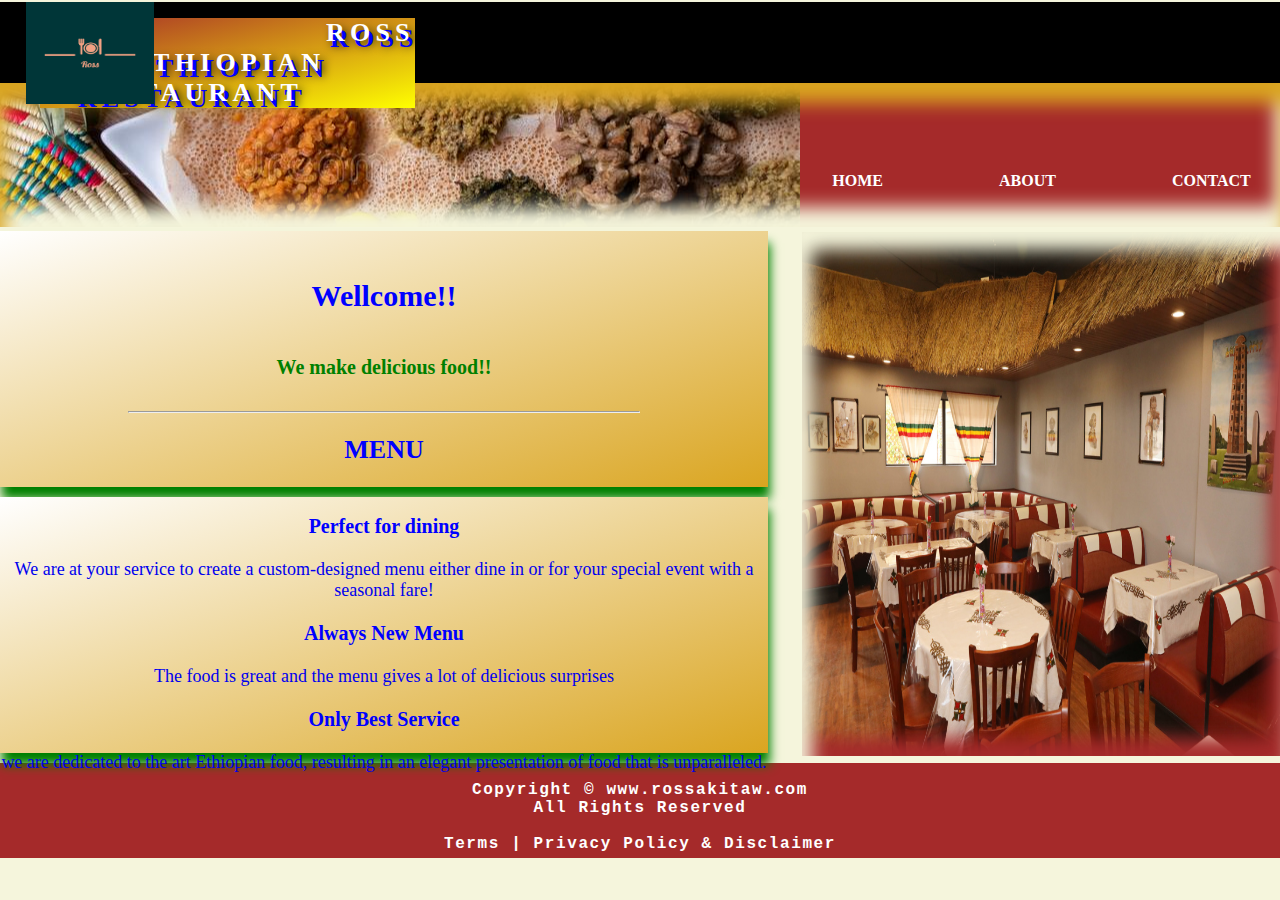
<file: index.html>
<!DOCTYPE html>
<html lang="en">

<head>
  <meta charset="UTF-8">
  <meta http-equiv="X-UA-Compatible" content="IE=edge">
  <meta name="viewport" content="width=device-width, initial-scale=1.0">
  <meta name="author" content="Rossa Kitaw" />
  <meta name="date" content="2/17/2022" />
  <meta name="description" content="Ross_Restaurant" />
  <title>Final_Project</title>
  <link rel="stylesheet" href="style.css">

</head>

<body>

  <a href="https://www.youtube.com/shorts/yImV3iBugRQ">
    <img src="images/logo2.jpeg" alt="logo"></a>
  <div class="back boxx-1">

    <nav class="boxx">

      <ul>
        <a href="https://www.facebook.com/rossakitaw">

          <div class="topic">
            <li><a style="color: white;" href="index.html">ross ethiopian <br>restaurant </a></li>
          </div>
          <div id="contt">
            <li><a href="index.html">home</a></li>
            <li><a href="about.html">
                about</a></li>
            <li><a href="contact.html">
                contact</a>
            </li>
          </div>
      </ul>

    </nav>
  </div>
  <header>
    <h1 style="letter-spacing: 0.2em; 
    color: white; font-size: 40px; 
    font-weight: bold; margin-bottom: 0.1em;" class="shadowT boxx-1">

    </h1>
  </header>

  <section class="boxx-2 left">
    <br>
    <p style="color: blue; font-size: 30px; font-weight: bold;">
      Wellcome!! <br> <br>
      <span style="font-size: 20px; color: green;"> We make delicious food!! </span>
    </p>

    <hr style="margin-left: 8em; margin-right: 8em; color: green; background-color: greenyellow; font-weight: bold;">
    <h2 style="text-transform: uppercase; text-align: center; 
    font-weight: bold; 
    font-size: 26px; color: green; height: 10vw;"> <a style="color: blue; text-decoration: none;" href="menu.html">
        menu </a> <br> <br> <span style="font-size: 19px; 
  color: red;"> <a style="color: red; font-weight: bold; text-decoration:solid;" href="order.html"> order-here
        </a> </span></h2>
    <h2 style="text-transform: uppercase; text-align: center; letter-spacing: 0.5em; font-weight: bold; 
   font-size: 20px; color: black; background-color: white;">

    </h2>

  </section>
  <a href="https://www.youtube.com/watch?v=yPbHkLubmlA">
    <aside style="background-image: url(./images/bet.jpg);" class="boxAs right">
    </aside>

    <article class="boxx-2 left">
      <p style="font-size: 18px;"> <span style="color: blue; 
        font-size: 20px; font-weight: bold;">Perfect for dining</span> <br> <br>
        We are at your service to create a custom-designed menu either dine in or for your special event with a seasonal
        fare!

        <br> <br>
        <span style="color: blue; 
        font-size: 20px; font-weight: bold;">Always New Menu</span> <br>
        <br>
        The food is great and the menu gives a lot of delicious surprises

        <br> <br>
        <span style="color: blue; 
        font-size: 20px; font-weight: bold;">Only Best Service</span> <br>
        <br>
        we are dedicated to the art Ethiopian food, resulting in an elegant presentation of food that is unparalleled.
      </p>
      <br><br>

    </article>
    <footer class="boxx-1 foot clearboth boxshadow">
      <a href="https://www.rossakitaw.com/">
        <span> <br>
          Copyright © www.rossakitaw.com <br>
          All Rights Reserved
          <br><br>
          <a href="https://www.rossakitaw.com/policy">Terms | Privacy Policy & Disclaimer</a>
        </span></a>
    </footer>

</body>

</html>
</file>
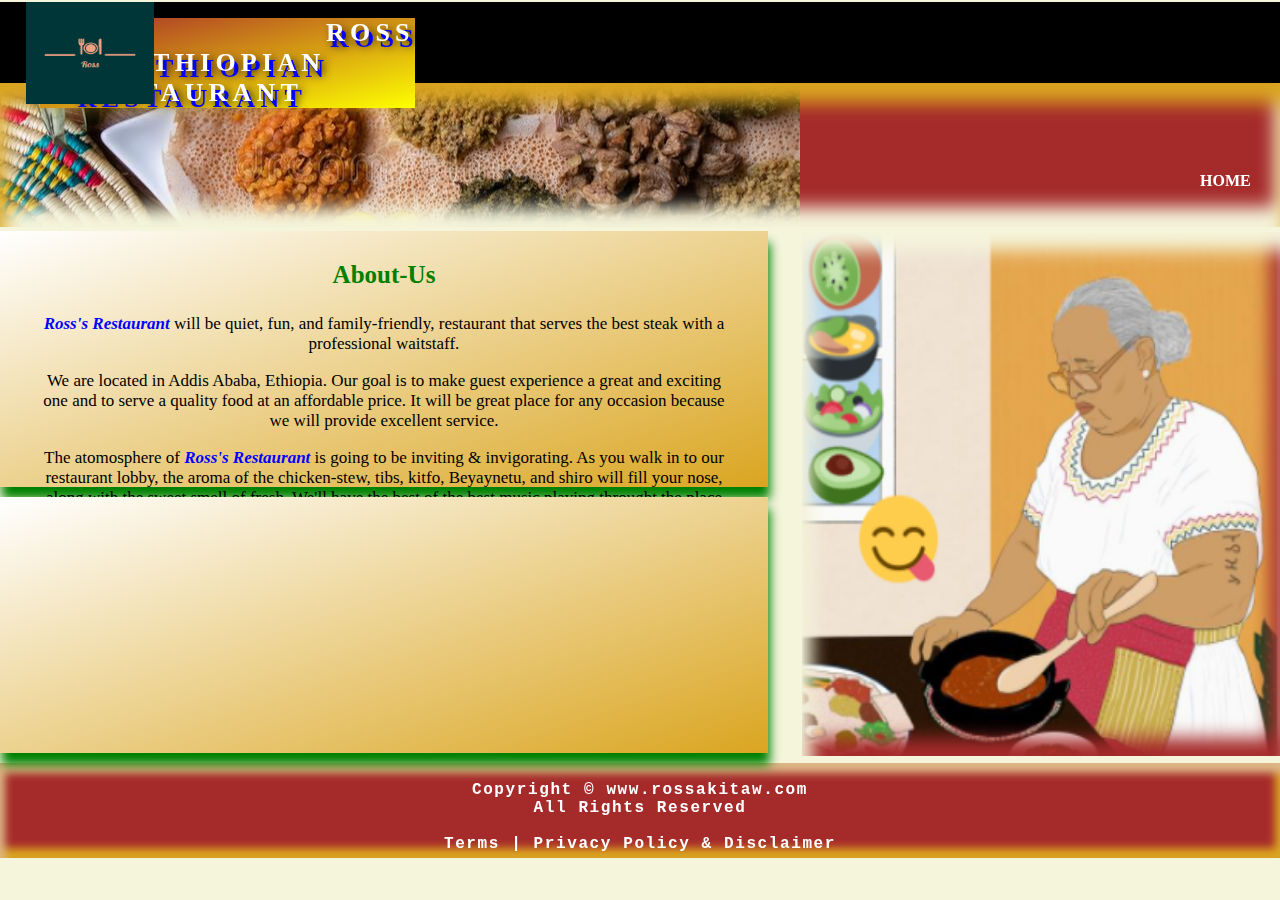
<file: about.html>
<!DOCTYPE html>
<html lang="en">

<head>
  <meta charset="UTF-8">
  <meta http-equiv="X-UA-Compatible" content="IE=edge">
  <meta name="viewport" content="width=device-width, initial-scale=1.0">
  <meta name="author" content="Rossa Kitaw" />
  <meta name="date" content="2/17/2022" />
  <meta name="description" content="Ross_Restaurant" />
  <title>Final_Project</title>
  <link rel="stylesheet" href="style.css">

</head>

<body>

  <a href="https://www.youtube.com/watch?v=22nKvpEGaDc">
    <img src="images/logo2.jpeg" alt="logo"></a>
  <div class="back boxx-1">

    <nav class="boxx">

      <ul>

        <a href="https://www.facebook.com/rossakitaw">

          <div class="topic">
            <li><a style="color: white;" href="index.html">ross ethiopian <br>restaurant </a></li>
          </div>
          <div id="contt">
            <li><a href="index.html">home</a></li>
          </div>
      </ul>

    </nav>
  </div>
  <header>
    <h1 style="letter-spacing: 0.2em; 
    color: white; font-size: 40px; 
    font-weight: bold; margin-bottom: 0.1em;" class="shadowT boxx-1">

    </h1>
  </header>

  <section class="boxx-2 left">
    <h3
      style="color: green; font-size: 25px; font-family: cursive; font-weight: bold; padding-top: 0.2em; text-transform: capitalize;">
      about-us
    </h3>

    <div class="boxx-4">
      <p style="font-size: 17px; margin-left: 2em; margin-right: 2em; text-align: center;">
        <a style="color: blue; text-decoration: none; font-style: italic; font-weight: bold;" href="index.html">Ross's
          Restaurant</a> will be quiet, fun, and family-friendly,
        restaurant that serves the best
        steak with a professional waitstaff.
      </p>
      <p style="font-size: 17px; margin-left: 2em; margin-right: 2em; text-align: center;">
        We are located in Addis Ababa, Ethiopia. Our goal is to make guest experience
        a great and exciting one and to serve a quality food at an affordable
        price. It will be great place for any occasion because we will provide excellent service. </p>
      <p style="font-size: 17px; margin-left: 2em; margin-right: 2em; text-align: center;">
        The atomosphere of <a style="color: blue; text-decoration: none; font-style: italic; font-weight: bold;"
          href="index.html">Ross's Restaurant</a> is going to be inviting & invigorating.
        As you walk in to our restaurant lobby, the aroma
        of the chicken-stew, tibs, kitfo, Beyaynetu, and shiro will fill your nose,
        along with the sweet smell of fresh. We'll have the
        best of the best music playing throught the place that will put you in a great mood.

      </p>
    </div>
  </section>

  <a href="https://www.youtube.com/shorts/yImV3iBugRQ">

    <aside style="background-image: url(./images/about-us.jpg.png);" class="boxAs right">
      
    </aside>
  </a>
  <article class="boxx-2 left">
    <p style="font-size: 18px;"> <span style="color: blue; 
      font-size: 20px; font-weight: bold;"></span> <br> <br>
      <iframe style="margin-top: -3.7em;" width="550" height="312" src="https://www.youtube.com/embed/7Op3lumuj7Q"
        title="YouTube video player" frameborder="0"
        allow="accelerometer; autoplay; clipboard-write; encrypted-media; gyroscope; picture-in-picture"
        allowfullscreen></iframe>

    </p>
    <br><br>

  </article>
  <footer class="boxx-1 foot clearboth shadowB">
    <a href="https://www.rossakitaw.com/">
      <span> <br>
        Copyright © www.rossakitaw.com <br>
        All Rights Reserved
        <br><br>
        <a href="https://www.rossakitaw.com/policy">Terms | Privacy Policy & Disclaimer</a>
      </span></a>
  </footer>

</body>

</html>
</file>
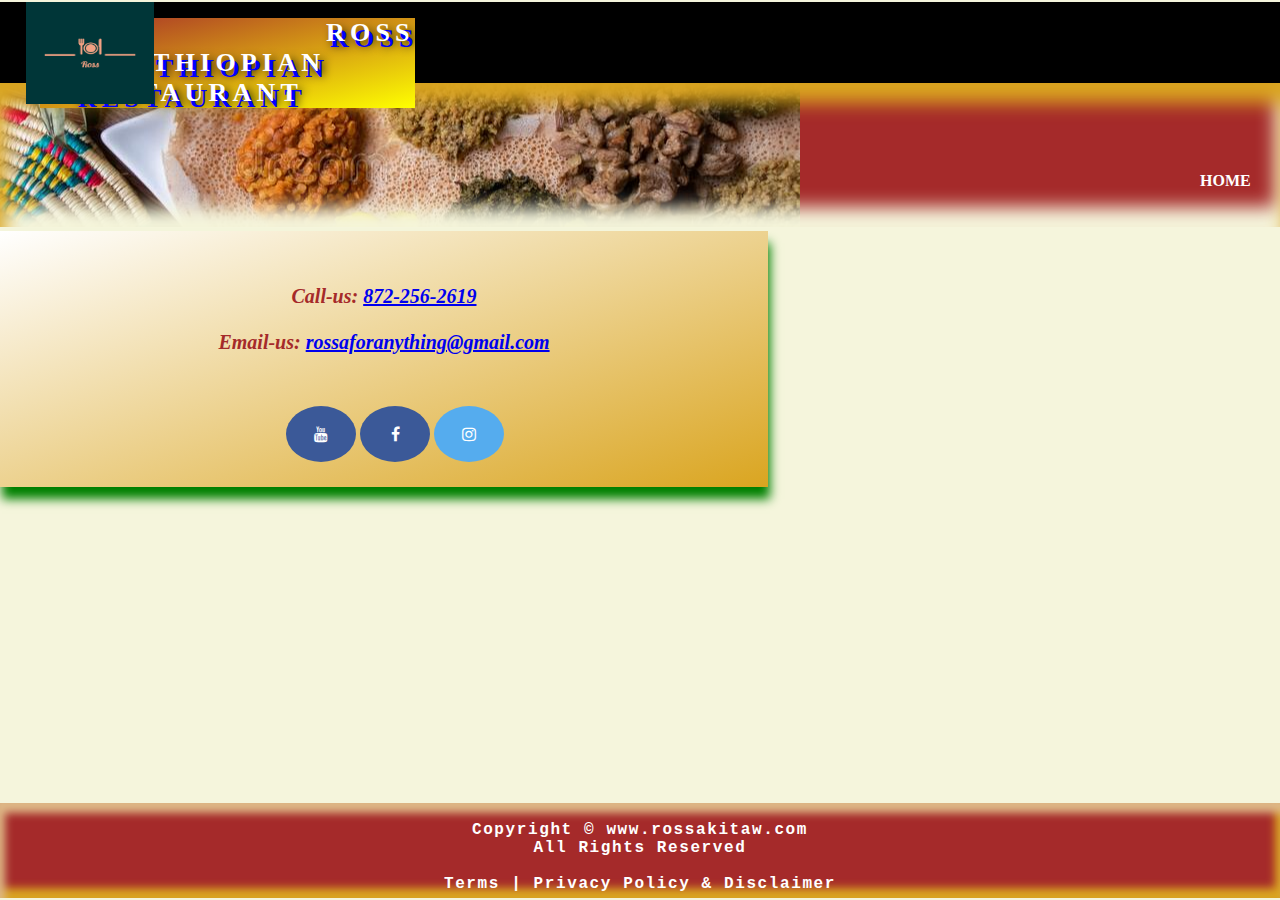
<file: contact.html>
<!DOCTYPE html>
<html lang="en">

<head>
  <meta charset="UTF-8">
  <meta http-equiv="X-UA-Compatible" content="IE=edge">
  <meta name="viewport" content="width=device-width, initial-scale=1.0">
  <meta name="author" content="Rossa Kitaw" />
  <meta name="date" content="2/17/2022" />
  <meta name="description" content="Ross_Restaurant" />
  <title>contact_us</title>
  <link rel="stylesheet" href="style.css">
  <link rel="stylesheet" href="stylec.css">
  <link rel="stylesheet" href="https://cdnjs.cloudflare.com/ajax/libs/font-awesome/4.7.0/css/font-awesome.min.css">
</head>

<body>

  <a href="https://www.youtube.com/watch?v=22nKvpEGaDc">
    <img src="images/logo2.jpeg" alt="logo"></a>
  <div class="back boxx-1">

    <nav class="boxx">

      <ul>

        <a href="https://www.facebook.com/rossakitaw">

          <div class="topic">
            <li><a style="color: white;" href="index.html">ross ethiopian <br>restaurant </a></li>
          </div>
          <div id="contt">
            <li><a href="index.html">home</a></li>
          </div>
      </ul>

    </nav>
  </div>
  <header>
    <h1 style="letter-spacing: 0.2em; 
    color: white; font-size: 40px; 
    font-weight: bold; margin-bottom: 0.1em;" class="shadowT boxx-1">

    </h1>
  </header>

  <section class="boxx-2 left">
    <br> <br> <br>
    <address> 
      Call-us:  <a href="tel:872-256-2619">872-256-2619</a> <br><br>
      Email-us: <a href="mailto:rossaforanything.com">rossaforanything@gmail.com</a><br><br><br>
    </address>

    <div style="text-align: center; margin-left: 6em;">

      <a href="https://www.youtube.com/shorts/yImV3iBugRQ" class="fa fa-youtube"></a>
      <a href="https://www.facebook.com/Roze.Kitaw/?ref=pages_you_manage" class="fa fa-facebook"></a>
      <a href="https://www.instagram.com/rossa.shiferaw/" class="fa fa-instagram"></a>
      <a href="https://www.tiktok.com/shorts/yImV3iBugRQ" class="fa fa-tiktok"></a>
      <!-- <iframe
      src="https://www.google.com/maps/embed?pb=!1m18!1m12!1m3!1d2984.78810989489!2d-90.50215748472964!3d41.57383027924744!2m3!1f0!2f0!3f0!3m2!1i1024!2i768!4f13.1!3m3!1m2!1s0x87e236b1106aa58d%3A0x256cb24169fd6232!2sRoss&#39;%20Restaurant!5e0!3m2!1sen!2sus!4v1645111610786!5m2!1sen!2sus"
      width="150" height="150" style="border:0;" allowfullscreen="" loading="lazy"></iframe> -->

    </div>

  </section>
  <a href="">
  <iframe
  src="https://www.google.com/maps/embed?pb=!1m18!1m12!1m3!1d2984.78810989489!2d-90.50215748472964!3d41.57383027924744!2m3!1f0!2f0!3f0!3m2!1i1024!2i768!4f13.1!3m3!1m2!1s0x87e236b1106aa58d%3A0x256cb24169fd6232!2sRoss&#39;%20Restaurant!5e0!3m2!1sen!2sus!4v1645111610786!5m2!1sen!2sus"
  width="580" height="300" style="border:0;" allowfullscreen="" loading="lazy"></iframe>
 </a>
  
 
  <footer class="boxx-1 foot clearboth shadowB">
    <a href="https://www.rossakitaw.com/">
      <span> <br>
        Copyright © www.rossakitaw.com <br>
        All Rights Reserved
        <br><br>
        <a href="https://www.rossakitaw.com/policy">Terms | Privacy Policy & Disclaimer</a>
      </span></a>
  </footer>

</body>

</html>
</file>
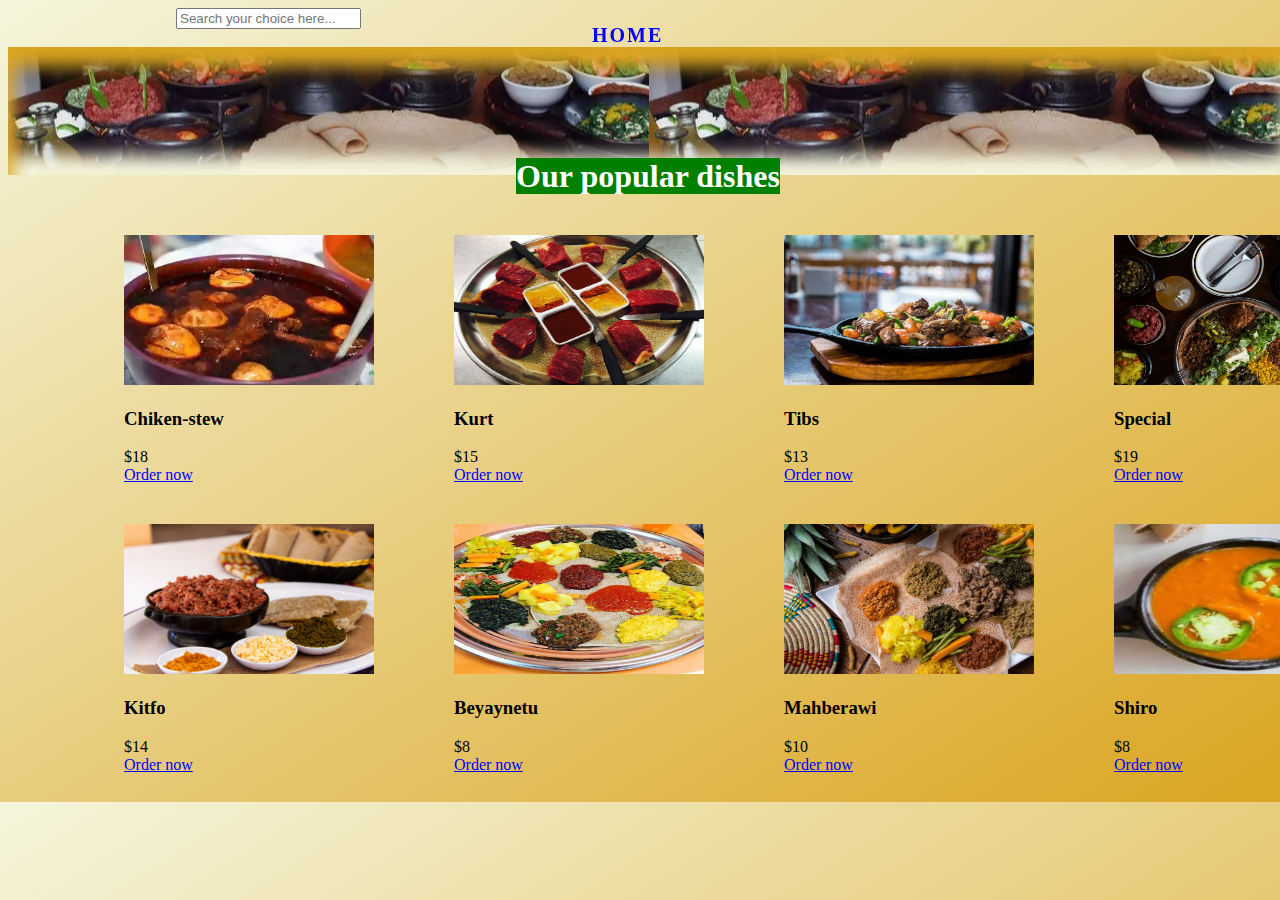
<file: menu.html>
<!DOCTYPE html>
<html lang="en">

<!DOCTYPE html>
<html lang="en">

<head>
  <meta charset="UTF-8">
  <meta http-equiv="X-UA-Compatible" content="IE=edge">
  <meta name="viewport" content="width=device-width, initial-scale=1.0">
  <meta name="author" content="Rossa Kitaw" />
  <meta name="date" content="2/17/2022" />
  <meta name="description" content="Ross_Restaurant" />
  <title>Final_Project</title>
  <link rel="stylesheet" href="style3.css">

</head>

<body>

  <div class="bax">
    <header>

      <nav>
        <ul class="box">
          <li>
            <a style="color: blue; font-size: 20px; text-decoration: none;" href="index.html">home</a>
          </li>

      </nav>

      <section class="box-2">
        <div class="wrap">
        </div>
      </section>


      <div>
        <form style="margin-left: 10.5em; float: left;">
          <input type="search" placeholder="Search your choice here...">
          <label for="search-box" class="fa fa-search"></label>
        </form>
      </div><br>


      <h1 style="text-align: center; color: white; font-weight: bold;">
        <br><br><br> <span style="background-color: green; text-align: center;">Our popular dishes</span>
      </h1>
      <br>
      <section class="container">

        <div class="cont">
          <img style="height: 150px; width: 250px;" src="images/doro1.jpg">

          <h3>Chiken-stew</h3>
          <div class="cont-1">
            <i class="fa fa-star"></i>
            <i class="fa fa-star"></i>
            <i class="fa fa-star"></i>
            <i class="fa fa-star"></i>
            <i class="fa fa-star"></i>
          </div>
          <span>$18</span>
          <a style="color: blue;" href="index.html"> <br> Order now</a>
        </div>

        <div class="cont">
          <img style="height: 150px; width: 250px; " src="images/kutr.jpg">
          <h3>Kurt</h3>

          <div class="cont-1">
            <i class="fa fa-star"></i>
            <i class="fa fa-star"></i>
            <i class="fa fa-star"></i>
            <i class="fa fa-star"></i>
            <i class="fa fa-star"></i>
          </div>

          <span>$15</span>
          <a style="color: blue;" href="index.html"> <br> Order now</a>

        </div>

        <div class="cont">
          <img style="height: 150px; width: 250px; " src="images/tibs.jpg">
          <h3>Tibs</h3>

          <div class="cont-1">
            <i class="fa fa-star"></i>
            <i class="fa fa-star"></i>
            <i class="fa fa-star"></i>
            <i class="fa fa-star"></i>
            <i class="fa fa-star"></i>
          </div>

          <span>$13</span>
          <a style="color: blue;" href="index.html"> <br> Order now</a>

        </div>

        <div class="cont">
          <img style="height: 150px; width: 250px; " src="images/8.jpg">
          <h3>Special</h3>

          <div class="cont-1">
            <i class="fa fa-star"></i>
            <i class="fa fa-star"></i>
            <i class="fa fa-star"></i>
            <i class="fa fa-star"></i>
            <i class="fa fa-star"></i>
          </div>

          <span>$19</span>
          <a style="color: blue;" href="index.html"> <br> Order now</a>

        </div>



      </section>


      <section class="container">

        <div class="cont">
          <img style="height: 150px; width: 250px; " src="images/kitfo.jpg">
          <h3>Kitfo</h3>

          <div class="cont-1">
            <i class="fa fa-star"></i>
            <i class="fa fa-star"></i>
            <i class="fa fa-star"></i>
            <i class="fa fa-star"></i>
            <i class="fa fa-star"></i>
          </div>

          <span>$14</span>
          <a style="color: blue;" href="index.html"> <br> Order now</a>

        </div>

        <div class="cont">
          <img style="height: 150px; width: 250px; " src="images/beyaynet.jpeg">
          <h3>Beyaynetu</h3>

          <div class="cont-1">
            <i class="fa fa-star"></i>
            <i class="fa fa-star"></i>
            <i class="fa fa-star"></i>
            <i class="fa fa-star"></i>
            <i class="fa fa-star"></i>
          </div>

          <span>$8</span>
          <a style="color: blue;" href="index.html"><br> Order now</a>

        </div>

        <div class="cont">
          <img style="height: 150px; width: 250px;" src="images/pro1.jpg">
          <h3>Mahberawi</h3>

          <div class="cont-1">
            <i class="fa fa-star"></i>
            <i class="fa fa-star"></i>
            <i class="fa fa-star"></i>
            <i class="fa fa-star"></i>
            <i class="fa fa-star"></i>
          </div>

          <span>$10</span>
          <a style="color: blue;" href="index.html"><br> Order now</a>

        </div>

        <div class="cont">
          <img style="height: 150px; width: 250px; " src="images/shiro.jpg">
          <h3>Shiro</h3>

          <div class="cont-1">
            <i class="fa fa-star"></i>
            <i class="fa fa-star"></i>
            <i class="fa fa-star"></i>
            <i class="fa fa-star"></i>
            <i class="fa fa-star"></i>
          </div>

          <span>$8</span>
          <a style="color: blue;" href="index.html"> <br> Order now</a>

      </section>

</body>
</html>
</file>
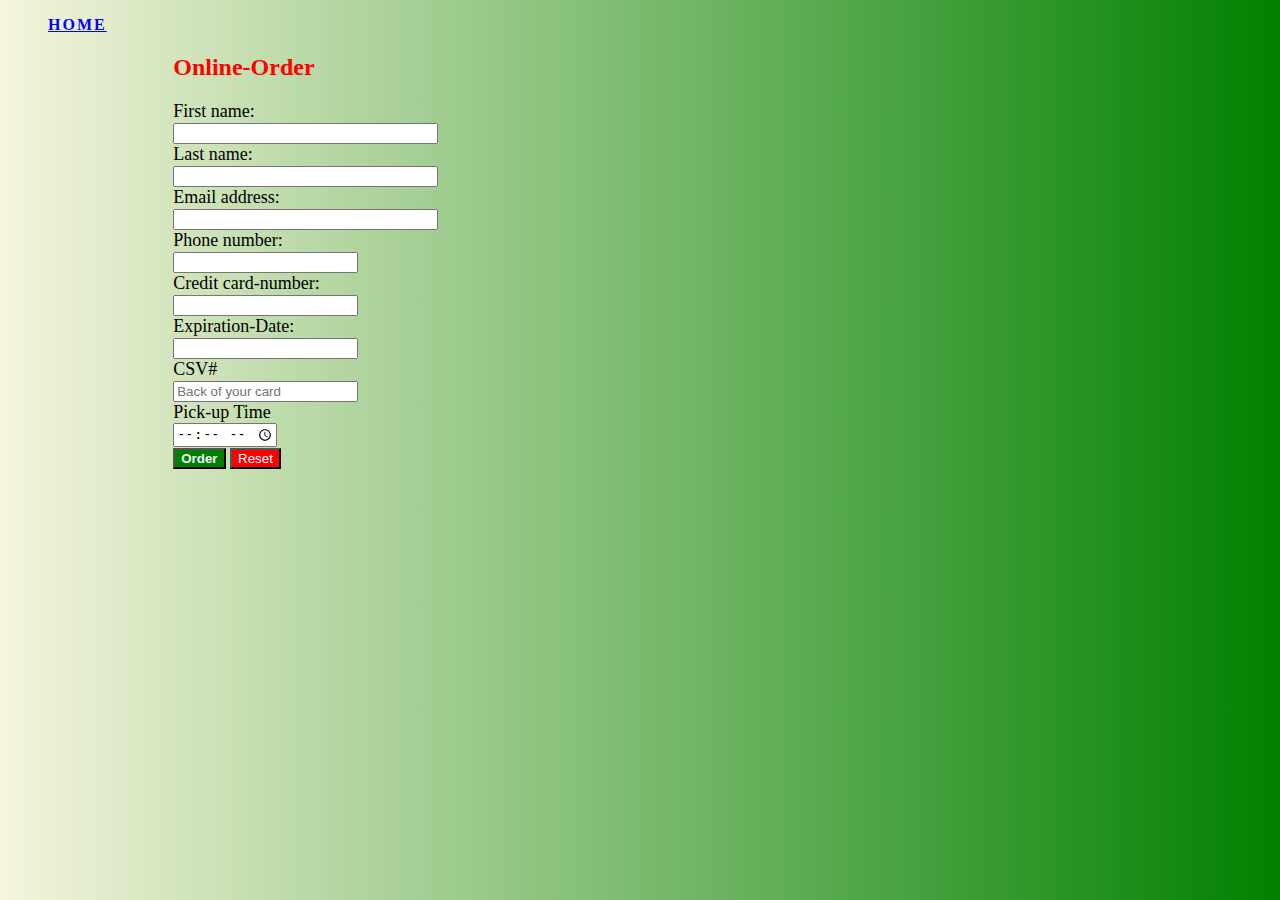
<file: order.html>
<!DOCTYPE html>
<html lang="en">


<!DOCTYPE html>
<html lang="en">

<head>
   <meta charset="UTF-8">
   <meta http-equiv="X-UA-Compatible" content="IE=edge">
   <meta name="viewport" content="width=device-width, initial-scale=1.0">
   <meta name="author" content="Rossa Kitaw" />
   <meta name="date" content="2/17/2022" />
   <meta name="description" content="Ross_Restaurant" />
   <title>Final_Project</title>

   <link rel="stylesheet" href="styleor.css">

</head>

<body>
   <div class="bax">
      <header>
         <nav>
            <ul class="box">
               <li>
                  <a href="index.html">Home</a>
               </li>
            </ul>
         </nav>

         <section class="box-2">
            <div class="wrap">

            </div>

         </section>
         <div>
            <h2 style="margin-left: 15ex; color: red;">Online-Order</h2>
         </div>


         <div class="box-3">
            <div class="box-4">
               <form>
                  <label for="fname">First name:</label><br>
                  <input type="text" id="fname" name="=fname" size="30"> <br>

                  <label for="lname">Last name:</label><br>
                  <input type="text" id="lname" name="=lname" size="30"> <br>

                  <label for="email">Email address:</label><br>
                  <input type="email" id="email" name="=email" size="30"> <br>

                  <label for="phone">Phone number:</label><br>
                  <input type="number" id="phone" name="=phone" size="30"> <br>

                  <label for="credit-card">Credit card-number:</label> <br>
                  <input type="number" id="credit-card" name="=credit-card"> <br>

                  <label for="expiry">Expiration-Date:</label> <br>
                  <input type="number" id="expiry" name="=expiry"> <br>

                  <label for="csv">CSV#</label> <br>
                  <input style="font-weight: lighter;" type="number" id="csv" placeholder="Back of your card"> <br>

                  <label for="pick">Pick-up Time</label> <br>
                  <input type="time" id="pick" name="pick"> <br>

                  <input type='submit' value='Order' class="sub">
                  <input type='reset' value='Reset' class="res">
               </form>
            </div>
         </div>

</body>

</html>
</file>
<file: style.css>
body {
  background-color: beige;
}

#contt {
  margin-top: 4em;
}
.back {
  text-transform: titlecase;
  text-align: left;
  /* box-shadow: 5px 10px 8px brown inset, -5px -10px 8px brown inset; */

  box-shadow: 5px 10px 8px beige inset, -5px -10px 8px beige inset;
}
.boxx-1 {
  width: 100vw;
  /* height: 5vw; */
  /* border: brown solid 0.1px; */
  /* margin: -1px; */
  text-transform: titlecase;
  text-align: center;
  margin-bottom: -2.2em;
  margin-top: 0.1em;
  /* box-shadow: 5px 10px 8px beige inset, -5px -10px 8px beige inset; */
  background-color: brown;
  padding-bottom: 2em;
  /* padding-top: 2em; */
}

.boxx {
  background-color: black;
  text-align: right;
  /* background-image: url(../images/tibs.jpg); */
}
.topic {
  background-color: black;
  background-image: url(../images/15.png);
  margin-right: 34em;
  letter-spacing: 0.2em;
  font-size: 26px;
  font-weight: bold;
  font-family: cursive;
  text-shadow: 4px 6px blue, 5px 5px 10px black;
  background-image: linear-gradient(to bottom right, brown, yellow);
  text-align: center;
}

h1 {
  width: 100vw;
  height: 5vw;
  background-image: url(../images/pro1.jpg);
  /* background-position-x: left; */
  box-shadow: 5px 20px 18px goldenrod inset, -5px -20px 18px beige inset;
  background-position: left;
  /* background-size: 100% 100%; */
  background-repeat: no-repeat;
  /* padding-bottom: 2em; */
  /* padding-bottom: 6em; */
  font-family: cursive;
  /* margin-right: 1em; */
}
ul {
  display: inline-block;
}
li {
  list-style-type: none;
}

ul li a {
  text-decoration: none;
  text-transform: uppercase;
  padding-right: 3em;
  margin-left: 4em;
  font-weight: bold;
  color: white;
  text-align: center;
  /* padding-top: 2em; */
}
ul li a:hover {
  color: yellow;
  cursor: pointer;
  background-color: green;
}
.boxx-2 {
  width: 60vw;
  height: 20vw;
  /* border: solid brown 2px; */
  box-shadow: 2px 12px 10px green;
  /* box-shadow: 1px 2px 1px brown inset, -1px 1px 1px beige inset; */
  background-color: beige;
  margin-bottom: 0.6em;
  text-align: center;
  background-image: linear-gradient(to bottom right, white, goldenrod);
}
.boxAs {
  height: 41vw;
  width: 37.3vw;
  /* border: brown solid 2px; */
  margin: 0.1px;
  background-color: brown;
}
.left {
  float: left;
}
.right {
  float: right;
}
.clearboth {
  clear: both;
}
aside {
  /* padding-top: 1.7em; */
  
  background-position: center;
  background-size: 100% 100%;
  box-shadow: 10px 18px 18px beige inset, -10px -18px 18px brown inset;
}
.shadowB {
  width: 100vw;
  /* border: 1px solid; */
  box-shadow: 5px 10px 8px burlywood inset, -5px -10px 8px goldenrod inset;
}

header {
  letter-spacing: 0.2em;
  color: white;
  font-size: 40px;
  font-weight: bold;
  margin-bottom: 0.1em;
}
.shadowT {
  text-shadow: 2px 2px green, 5px 5px 10px yellow;
}
.foot {
  width: 100vw;
  height: 6.2vw;
  /* border: black solid 2px; */
  /* margin: 5px; */
  background-color: brown;
  text-align: center;
  /* color: blue; */
  font-weight: bold;
  /* padding-top: 3em; */
  letter-spacing: 0.1em;
  font-family: "Courier New", Courier, monospace;
  padding-bottom: 1em;
}

.foot a:hover {
  background-color: yellow;
  cursor: pointer;
  color: blue;
}
footer a {
  text-decoration: none;
  list-style-type: none;
  color: white;
}

img {
  position: absolute;
  /* right: 10px; */
  background-position: center;
  background-size: 100% 100%;
}

body {
  box-sizing: border-box;
  margin: 0;
}
nav {
  width: 100vw;
  height: 9vh;
  background-color: #eeeeee;
}
img {
  width: 10vw;
  height: 8vw;
  margin-left: 2vw;
  /* margin-top: 1vw; */
}
/* ul{
  list-style: none;
  width: 35vw;
  height: 100%;
  text-align: right;
  float: right;
  padding: 0;
  margin: 0;
} */
li {
  display: inline-block;
  /* margin-top: 2vw; */
}
</file>
<file: stylec.css>
aside {
    background-image: url(./images/map.png);
    background-position: center;
    background-size: 100% 100%;
    box-shadow: 10px 18px 18px beige inset, -10px -18px 18px brown inset;
  }

  .fa {
    padding: 20px;
    font-size: 30px;
    width: 50px;
    text-align: center;
    text-decoration: none;
  }
  
  
  .fa:hover {
    opacity: 0.7;
  }
  
    
  .fa-facebook {
    background: #3B5998;
    color: white;
  }

  .fa-instagram {
    background: #55ACEE;
    color: white;
  }

  
.fa-youtube {
  background: #3B5998;
  color: white;
}

.fa {
  padding: 20px;
  font-size: 30px;
  width: 30px;
  text-align: center;
  text-decoration: none;
  border-radius: 50%;
}

address {
  display: block;
  font-style: italic;
  font-size: 20px;
  color: brown;
  font-weight: bold;
  text-align: center;
}
</file>
<file: style3.css>
body {
  background-color: beige;
  background-image: linear-gradient(to bottom right, beige, goldenrod);
}

h1 {
  width: 100vw;
  height: 10vw;
  background-image: url(./images/6.png);
  /* background-position-x: left; */
  box-shadow: 5px 20px 18px goldenrod inset, -5px -20px 18px beige inset;
  background-position: left;
  /* background-size: 100% 100%; */
  /* background-repeat: no-repeat; */
  /* padding-bottom: 2em; */
  /* padding-bottom: 6em; */
  font-family: cursive;
  /* margin-right: 1em; */
}

nav li {
  display: inline-block;
  height: 100%;
  width: 15%;
  /* padding-top: 1em; */
}

header .box {
  display: flex;
  position: fixed;
  align-items: center;
  /* margin-top: -2em;
  background-image: linear-gradient(to bottom right, green, white); */

  justify-content: center;
  width: 100%;
  height: 10%;
}

.box li a {
  color: white;
  font-weight: bold;
  text-transform: uppercase;
  letter-spacing: 2px;
  font-size: 16px;
  text-align: right;
}

.box li a:hover {
  background-color: white;
  
}

/* .box-1 {
  text-align: center;
  margin-left: 2em;
  margin-right: 2em;
} */

.box-2 {
  display: flex;
  flex-direction: column;
  background-size: cover;
}

/* .box-2 .wrap a:hover {
  background-color: aquamarine;
} */

.container {
  display: flex;
  padding: 20px;
  margin-left: 6em;
}

.container .cont {
  margin-right: 5em;
}

.cont-1 {
  color: orange;
}
</file>
<file: styleor.css>
body {
    
    background-image: linear-gradient(to right, beige, green);
  }
  


  nav li {
    display: inline-block;
    height: 100%;
    width: 15%;
  }


  .box li a {
    color: blue;
    font-weight: bold;
    text-transform: uppercase;
    letter-spacing: 2px;
    font-size: 16px;
    text-align: center;
  }

  .box li a:hover {
    background-color: red;
  }

 



  .box-2 .wrap a:hover {
    background-color: red;
  }

.box-3 {
   display: flex;
   margin-left: 20ex;
   position: absolute;
   font-size: large;
}

.sub {
   background-color: green;
   color: aliceblue;
   font-weight: bold;
   cursor: pointer;
}

.res {
   color: white;
   background-color: red;
   cursor: pointer;
}

.sub:hover {
   background-color: blue;
}

.res:hover {
   background-color: red;
}
</file>
